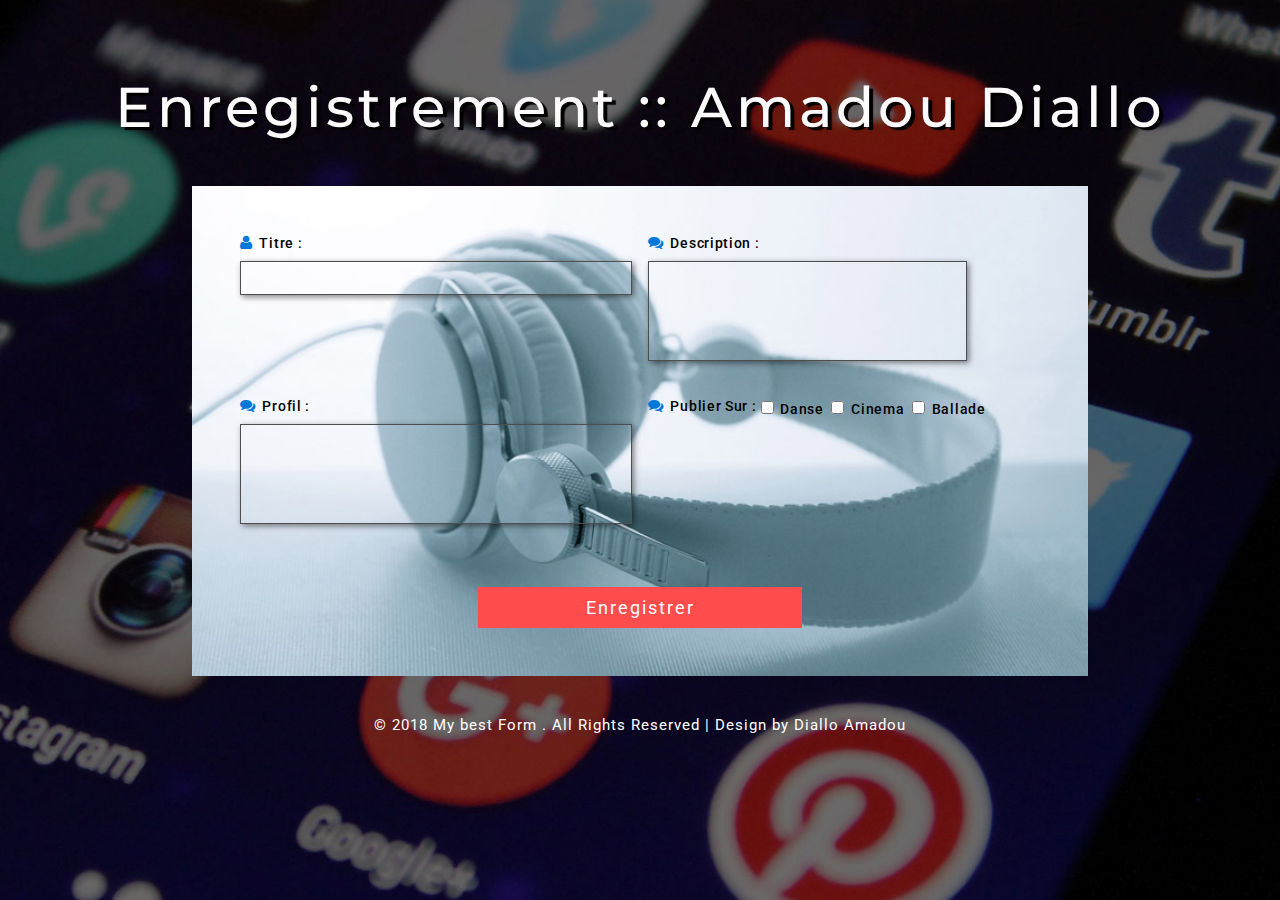
<file: index.html>
<!--A Design by W3layouts
Author: W3layout
Author URL: http://w3layouts.com
License: Creative Commons Attribution 3.0 Unported
License URL: http://creativecommons.org/licenses/by/3.0/
-->
<!DOCTYPE HTML>
<html>

<head>
	<title>Plateforme d'enregistrement de texte</title>
	<!-- Meta Tags -->
	<meta name="viewport" content="width=device-width, initial-scale=1">
	<meta http-equiv="Content-Type" content="text/html; charset=utf-8" />
	<meta name="keywords" content="Notable Feedback Form template Responsive, Login form web template,Flat Pricing tables,Flat Drop downs Sign up Web Templates, 
 Flat Web Templates, Login sign up Responsive web template, SmartPhone Compatible web template, free web designs for Nokia, Samsung, LG, SonyEricsson, Motorola web design">
	<script type="application/x-javascript">
		addEventListener("load", function () {
			setTimeout(hideURLbar, 0);
		}, false);

		function hideURLbar() {
			window.scrollTo(0, 1);
		}
	</script>
	<!--// Meta Tags -->
	<!-- Stylesheets -->
	<link href="css/font-awesome.css" rel="stylesheet">
	<link href="css/style.css" rel='stylesheet' type='text/css' />
	<!--// Stylesheets -->
	<!--fonts-->
	<link href="//fonts.googleapis.com/css?family=Roboto:300,400,500,700" rel="stylesheet">
	<link href="//fonts.googleapis.com/css?family=Montserrat:400,700" rel="stylesheet">
	<!--//fonts-->
</head>

<body>
	<!--background-->
	<h1> Enregistrement :: Amadou Diallo </h1>
	<div class="feedback-w3layouts">
		<form action="execute.php" method="post">
			<div class="field-w3-agile-grid leftf">
				<label>
					<i class="fa fa-user" aria-hidden="true"></i> Titre :</label>
				<input type="text" name="title" placeholder=" " required="" />
			</div>
			<div class="field-w3-agile-grid rightf">
				<label>
					<label>
					<i class="fa fa-comments" aria-hidden="true"></i> Description :</label>
				<textarea name="describe" placeholder=" " required=""></textarea>
			</div>
			<div class="clear"> </div>

			<div class="field-w3-agile-grid leftf">
				<label>
					<i class="fa fa-comments" aria-hidden="true"></i> Profil :</label>
				<textarea name="profil" placeholder=" " required=""></textarea>
			</div>

			<div class="field-w3-agile-grid rightf">
				<label>
					<label>
					<i class="fa fa-comments" aria-hidden="true"></i> Publier sur :</label>
					<input type="checkbox" name="1" value="danse"> danse
					<input type="checkbox" name="2" value="cinema"> cinema 
					<input type="checkbox" name="3" value="ballade"> ballade
			</div>
			<div class="clear"> </div>
			<input type="submit" value="Enregistrer">
		</form>
	</div>
	<!--copyright-->
	<div class="copy-wthree">
		<p>© 2018 My best Form . All Rights Reserved | Design by
			Diallo Amadou
		</p>
	</div>
	<!--//copyright-->

</body>

</html>
</file>
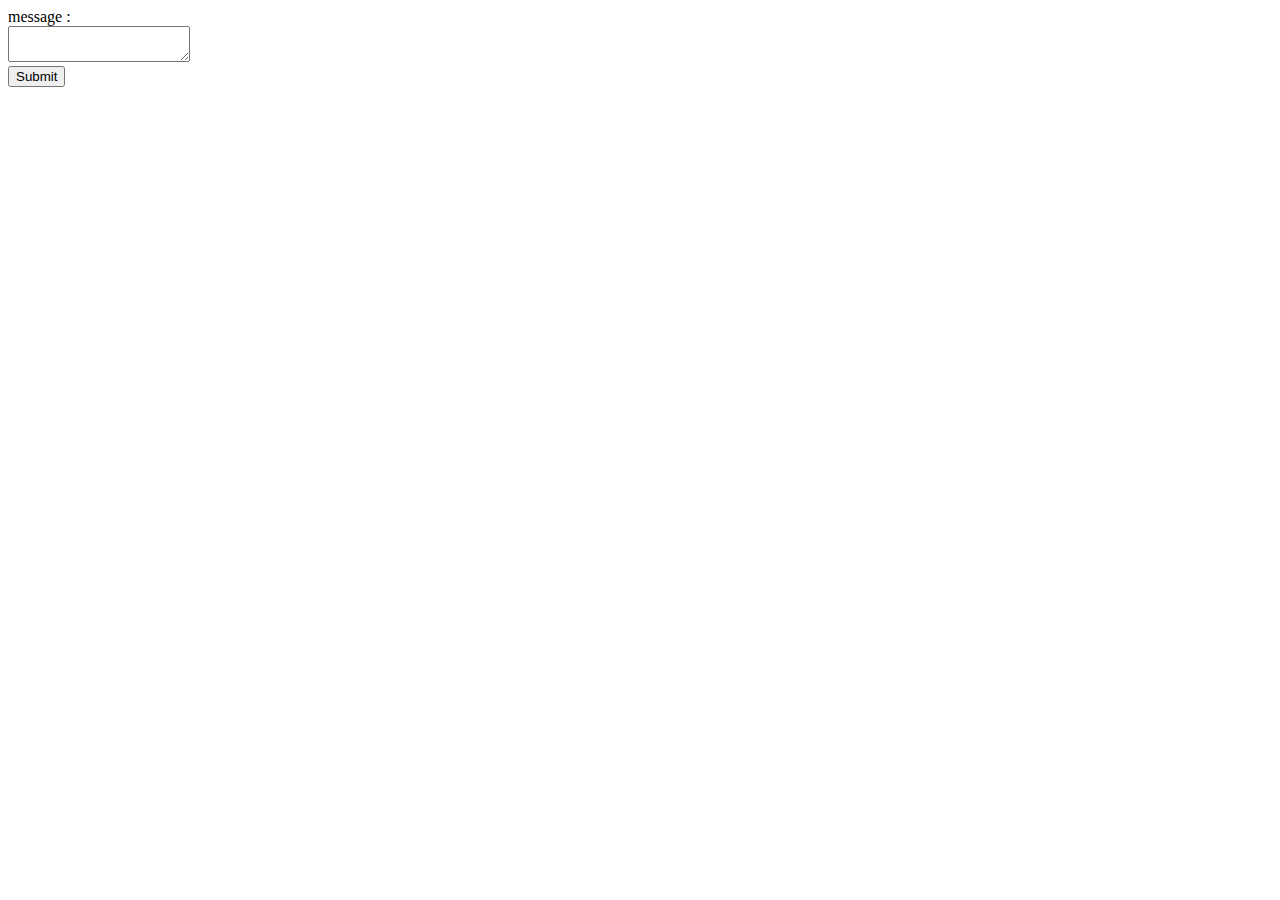
<file: page.html>
<!DOCTYPE html>
<html>
<head>
	<title>Page d'essai</title>
</head>
<body>

	    <form action="traitement.php" method="post">
     message : <br>
     <textarea name="message"></textarea>
     <br>
     <input type="submit" name="envoi">
    </form>

</body>
</html>
</file>
<file: css/style.css>
/*
Author: W3layout
Author URL: http://w3layouts.com
License: Creative Commons Attribution 3.0 Unported
License URL: http://creativecommons.org/licenses/by/3.0/
*/

/*--reset--*/

html,
body,
div,
span,
applet,
object,
iframe,
h1,
h2,
h3,
h4,
h5,
h6,
p,
blockquote,
pre,
a,
abbr,
acronym,
address,
big,
cite,
code,
del,
dfn,
em,
img,
ins,
kbd,
q,
s,
samp,
small,
strike,
strong,
sub,
sup,
tt,
var,
b,
u,
i,
dl,
dt,
dd,
ol,
nav ul,
nav li,
fieldset,
form,
label,
legend,
table,
caption,
tbody,
tfoot,
thead,
tr,
th,
td,
article,
aside,
canvas,
details,
embed,
figure,
figcaption,
footer,
header,
hgroup,
menu,
nav,
output,
ruby,
section,
summary,
time,
mark,
audio,
video {
	margin: 0;
	padding: 0;
	border: 0;
	font-size: 100%;
	font: inherit;
	vertical-align: baseline;
}

article,
aside,
details,
figcaption,
figure,
footer,
header,
hgroup,
menu,
nav,
section {
	display: block;
}

ol,
ul {
	list-style: none;
	margin: 0px;
	padding: 0px;
}

blockquote,
q {
	quotes: none;
}

blockquote:before,
blockquote:after,
q:before,
q:after {
	content: '';
	content: none;
}

table {
	border-collapse: collapse;
	border-spacing: 0;
}

/*--start editing from here--*/

a {
	text-decoration: none;
}

.txt-rt {
	text-align: right;
}

/* text align right */

.txt-lt {
	text-align: left;
}

/* text align left */

.txt-center {
	text-align: center;
}

/* text align center */

.float-rt {
	float: right;
}

/* float right */

.float-lt {
	float: left;
}

/* float left */

.clear {
	clear: both;
}

/* clear float */

.pos-relative {
	position: relative;
}

/* Position Relative */

.pos-absolute {
	position: absolute;
}

/* Position Absolute */

.vertical-base {
	vertical-align: baseline;
}

/* vertical align baseline */

.vertical-top {
	vertical-align: top;
}

/* vertical align top */

nav.vertical ul li {
	display: block;
}

/* vertical menu */

nav.horizontal ul li {
	display: inline-block;
}

/* horizontal menu */

img {
	max-width: 100%;
}

/*--end reset--*/

body {
	font-family: 'Roboto', sans-serif;
	font-size: 100%;
	background: url(../images/banner.jpg)no-repeat center top;
	background-size: cover;
	-webkit-background-size: cover;
	-moz-background-size: cover;
	-o-background-size: cover;
	-ms-background-size: cover;
	background-attachment: fixed;
	text-align: center;
}

.feedback-w3layouts {
	width: 50%;
	margin: 0 auto;
}

h1 {
	font-size: 3.5em;
	font-weight: 500;
	text-transform: capitalize;
	color: #fdfbfb;
	text-shadow: 4px 3px 1px #000;
	letter-spacing: 4px;
	margin: 1.5em 0 .9em;
	text-align: center;
	font-family: 'Montserrat', sans-serif;
}

/*--reservation--*/

.reservation-info {
	margin-top: 8em;
}

.feedback-w3layouts {
	background: rgba(255, 255, 255, 0.76);
	background: url(../images/bg.jpg)no-repeat center top;
	background-size: cover;
	-webkit-background-size: cover;
	-moz-background-size: cover;
	-o-background-size: cover;
	-ms-background-size: cover;
	background-position: center;
	padding: 3em 3em;
	box-sizing: border-box;
}

h3.tittle.reserve {
	color: #0078d7;
}

.reservation-info h4 {
	font-size: 3em;
	color: #800000;
	line-height: 1.6em;
}

.reservation-info h5 {
	font-size: 2em;
	color: #fff;
	line-height: 1.8em;
}

.reservation-info h5 span.glyphicon {
	font-size: 0.8em;
	vertical-align: middle;
}

.feedback-w3layouts label {
	font-size: 14px;
	color: #000;
	display: inline-block;
	float: left;
	text-align: left;
	font-weight: 500;
	margin-bottom: 10px;
	text-transform: capitalize;
	letter-spacing: 0.7px;
}

.field-w3-agile-grid {
	width: 49%;
	margin-bottom: 1.5em;
}

.leftf {
	float: left;
}

.rightf {
	float: right;
}

.feedback-w3layouts label i {
	font-size: 1.1em;
	margin-right: 3px;
	color: #0078d7;
}

.feedback-w3layouts input[type="text"],
.feedback-w3layouts input[type="email"],
.feedback-w3layouts select.form-control,
textarea {
	width: 100%;
	color: #000000;
	outline: none;
	font-size: 14px;
	letter-spacing: 0.5px;
	/* line-height: 25px; */
	padding: 8px 15px;
	box-sizing: border-box;
	border: none;
	border: 1px solid #4e4e4e;
	box-shadow: 2px 2px 6px rgba(0, 0, 0, 0.49);
	-webkit-appearance: none;
	font-family: 'Roboto', sans-serif;
	background: none;
}

.feedback-w3layouts select.form-control {
	line-height: 20px;
	border-radius: 0;
}

textarea {
	resize: none;
	height: 100px;
}

.form-option-w3-agileits {
	margin-bottom: 1.5em;
}

.feedback-w3layouts input[type=submit] {
	color: #FFFFFF;
	margin-top: 2em;
	padding: .5em 6em;
	font-size: 1.1em;
	letter-spacing: 2px;
	cursor: pointer;
	border: 2px solid #ff4c4c;
	outline: none;
	background: #ff4c4c;
	font-family: 'Roboto', sans-serif;
	transition: 0.5s all ease;
	-webkit-transition: 0.5s all ease;
	-moz-transition: 0.5s all ease;
	-o-transition: 0.5s all ease;
	-ms-transition: 0.5s all ease;
}

.feedback-w3layouts input[type=submit]:hover {
	background: #0078d7;
	border-color: #0078d7;
	transition: 0.5s all ease;
	-webkit-transition: 0.5s all ease;
	-moz-transition: 0.5s all ease;
	-o-transition: 0.5s all ease;
	-ms-transition: 0.5s all ease;
}

.arrows-reserve {
	position: relative;
	color: #EFA52C;
	font-size: 2em;
}

.arrows-reserve:before {
	content: '';
	position: absolute;
	bottom: 43%;
	left: 35.5%;
	background: #fff;
	width: 11%;
	height: 3px;
}

.arrows-reserve:after {
	content: '';
	position: absolute;
	bottom: 43%;
	right: 35.5%;
	background: #fff;
	width: 11%;
	height: 3px;
}

.feedback-w3layouts form {
	margin-top: 1px;
}

/*--//reservation--*/

/*--copyright--*/

.copy-wthree {
	margin: 2.5em 0em;
}

.copy-wthree p {
	color: #fff;
	font-size: 15px;
	letter-spacing: 1px;
}

.copy-wthree p a {
	color: #fff;
	text-decoration: underline;
}

.copy-wthree p a:hover {
	color: #ff4c4c;
	transition: 0.5s all ease;
	-webkit-transition: 0.5s all ease;
	-moz-transition: 0.5s all ease;
	-o-transition: 0.5s all ease;
	-ms-transition: 0.5s all ease;
}

/*--//copyright--*/

/*--responsive--*/

@media(max-width:1920px) {
	h1 {
		font-size: 4.5em;
		letter-spacing: 7px;
		margin: 1.8em 0 .8em;
	}
	.copy-wthree {
		margin: 6em 0em;
	}
	.feedback-w3layouts {
		padding: 4em 3em;
	}
}

@media(max-width:1680px) {}

@media(max-width:1600px) {
	h1 {
		font-size: 3.5em;
		letter-spacing: 4px;
		margin: 1.5em 0 .9em;
	}
	.feedback-w3layouts {
		padding: 3em 3em;
	}
	.copy-wthree {
		margin: 2.5em 0em;
	}
}

@media(max-width:1440px) {
	.feedback-w3layouts {
		width: 65%;
		margin: 0 auto;
	}
}

@media(max-width:1366px) {
	h1 {
		margin: 1.3em 0 .8em;
	}
}

@media(max-width:1280px) {
	.feedback-w3layouts {
		width: 70%;
	}
}

@media(max-width:1080px) {
	.feedback-w3layouts {
		width: 80%;
	}
}

@media(max-width:1024px) {
	h1 {
		margin: 1em 0 .5em;
		font-size: 3.3em;
	}
	.feedback-w3layouts {
		padding: 2.5em 2.5em;
	}
	.copy-wthree {
		margin: 1.5em 0em;
	}
}

@media(max-width:991px) {
	.field-w3-agile-grid {
		margin-bottom: 1.2em;
	}
	.form-option-w3-agileits {
		margin-bottom: 1.2em;
	}
}

@media(max-width:900px) {}

@media(max-width:800px) {
	h1 {
		font-size: 3em;
	}
	.feedback-w3layouts {
		padding: 2.3em 2em;
	}
	.feedback-w3layouts label {
		margin-bottom: 7px;
	}
}

@media(max-width:768px) {
	h1 {
		margin: 2.5em 0 1.2em;
	}
	.copy-wthree {
		margin: 4.5em 0em;
	}
}

@media(max-width:767px) {
	.copy-wthree {
		margin: 1.5em 0em;
	}
	h1 {
		margin: 1em 0 .5em;
		letter-spacing: 3px;
	}
}

@media(max-width:736px) {
	.feedback-w3layouts input[type=submit] {
		margin-top: 1.7em;
		padding: .5em 4em;
		font-size: 1em;
	}
}

@media(max-width:667px) {
	h1 {
		margin: 0.85em 1em .5em;
	}
	.copy-wthree p {
		font-size: 14.5px;
	}
	.feedback-w3layouts {
		width: 85%;
	}
	.copy-wthree {
		margin: 1.8em 0em;
	}
}

@media(max-width:600px) {
	h1 {
		margin: 0.85em 0.5em .5em;
	}
	textarea {
		height: 80px;
	}
	.copy-wthree {
		margin: 1.8em 1em;
	}
	.copy-wthree p {
		line-height: 28px;
	}
}

@media(max-width:568px) {
	h1 {
		font-size: 2.9em;
	}
}

@media(max-width:480px) {
	h1 {
		font-size: 2.5em;
		letter-spacing: 1.5px;
	}
	.field-w3-agile-grid {
		width: 100%;
	}
	.leftf {
		float: none;
	}
	.rightf {
		float: none;
	}
}

@media(max-width:440px) {
	.feedback-w3layouts {
		padding: 1.8em 1.55em;
	}
	.copy-wthree {
		margin: 1.8em 1.5em;
	}
	h1 {
		font-size: 2.3em;
	}
}

@media(max-width:384px) {
	.copy-wthree {
		margin: 1.8em 1.7em;
	}
	.feedback-w3layouts label {
		font-size: 13.5px;
	}
	.feedback-w3layouts {
		width: 90%;
	}
	.copy-wthree p {
		font-size: 14px;
	}
}

@media(max-width:320px) {
	h1 {
		font-size: 2em;
		margin: 0.8em 0.2em .5em;
		letter-spacing: 1px;
	}
	.copy-wthree {
		margin: 1.5em 1.4em;
	}
	.copy-wthree p {
		letter-spacing: 1.2px;
	}
	.feedback-w3layouts {
		padding: 1.8em 1.3em;
	}
}

/*--//responsive--*/
</file>
